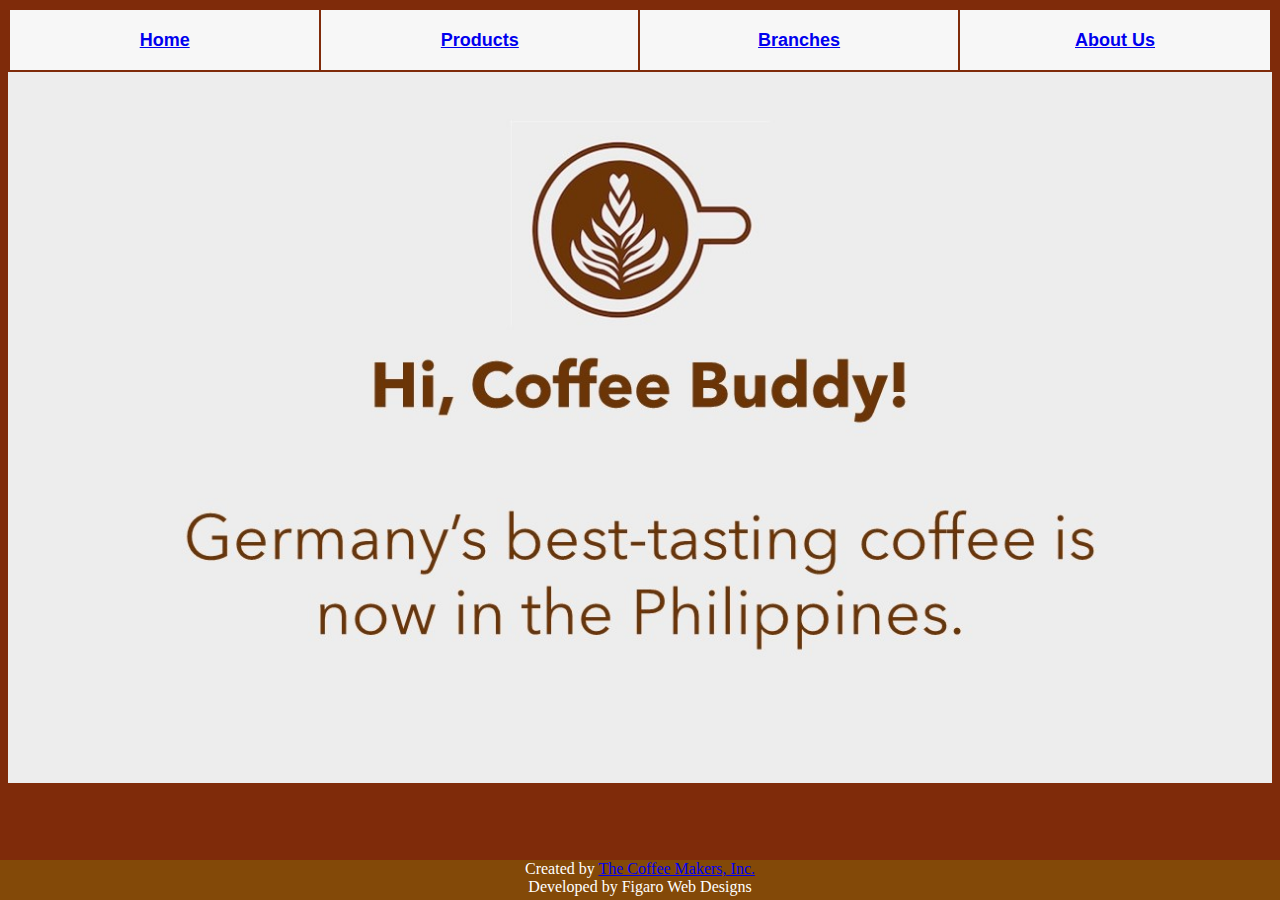
<file: 040623 - MarianoChristineL - Intro to HTML Lab/index.html>
<html>
    <link rel="stylesheet" href="style.css">
    <header>
        <table align="center">
            <tr bgcolor="#F7F7F7">
                <th width = "400" height="60"><a href="index.html">Home</a></th>
                <th width = "400" height="60"><a href="products.html">Products</a></th>
                <th width = "400" height="60"><a href="branches.html">Branches</a></th>
                <th width = "400" height="60"><a href="aboutus.html">About Us</a></th>
            </tr>
        </table>
        <img src="index.jpg" width=100% />
    </header>
<footer>
    Created by <a href="https://figarocoffee.com">The Coffee Makers, Inc.</a><br>
    Developed by Figaro Web Designs
</footer>
</html>
</file>
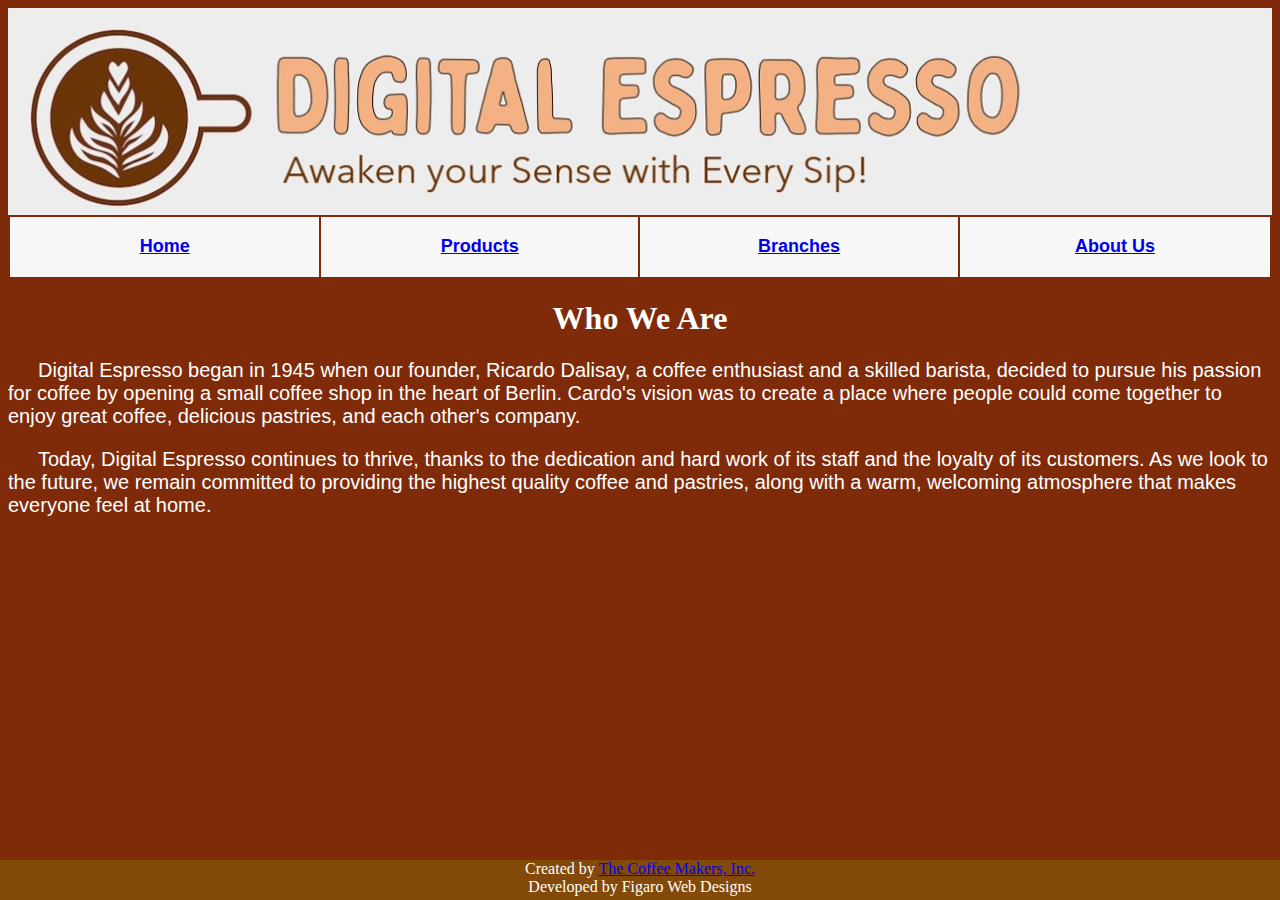
<file: 040623 - MarianoChristineL - Intro to HTML Lab/aboutus.html>
<html>
    <link rel="stylesheet" href="style.css">
    <header>
        <img src="Logo.jpg" width=100% />
        <table align="center">
            <tr bgcolor="#F7F7F7">
                <th width = "400" height="60"><a href="index.html">Home</a></th>
                <th width = "400" height="60"><a href="products.html">Products</a></th>
                <th width = "400" height="60"><a href="branches.html">Branches</a></th>
                <th width = "400" height="60"><a href="aboutus.html">About Us</a></th>
            </tr>
        </table>
    </header>
    <h1 align="center">Who We Are</h1>
<body>
    <p>Digital Espresso began in 1945 when our founder, Ricardo Dalisay, a coffee enthusiast and a skilled barista, decided to pursue his passion for coffee by opening a small coffee shop in the heart of Berlin. Cardo's vision was to create a place where people could come together to enjoy great coffee, delicious pastries, and each other's company.
    </p>

    <p>Today, Digital Espresso continues to thrive, thanks to the dedication and hard work of its staff and the loyalty of its customers. As we look to the future, we remain committed to providing the highest quality coffee and pastries, along with a warm, welcoming atmosphere that makes everyone feel at home.
    </p>
</body>
<footer>
    Created by <a href="https://figarocoffee.com">The Coffee Makers, Inc.</a><br>
    Developed by Figaro Web Designs
</footer>
</html>
</file>
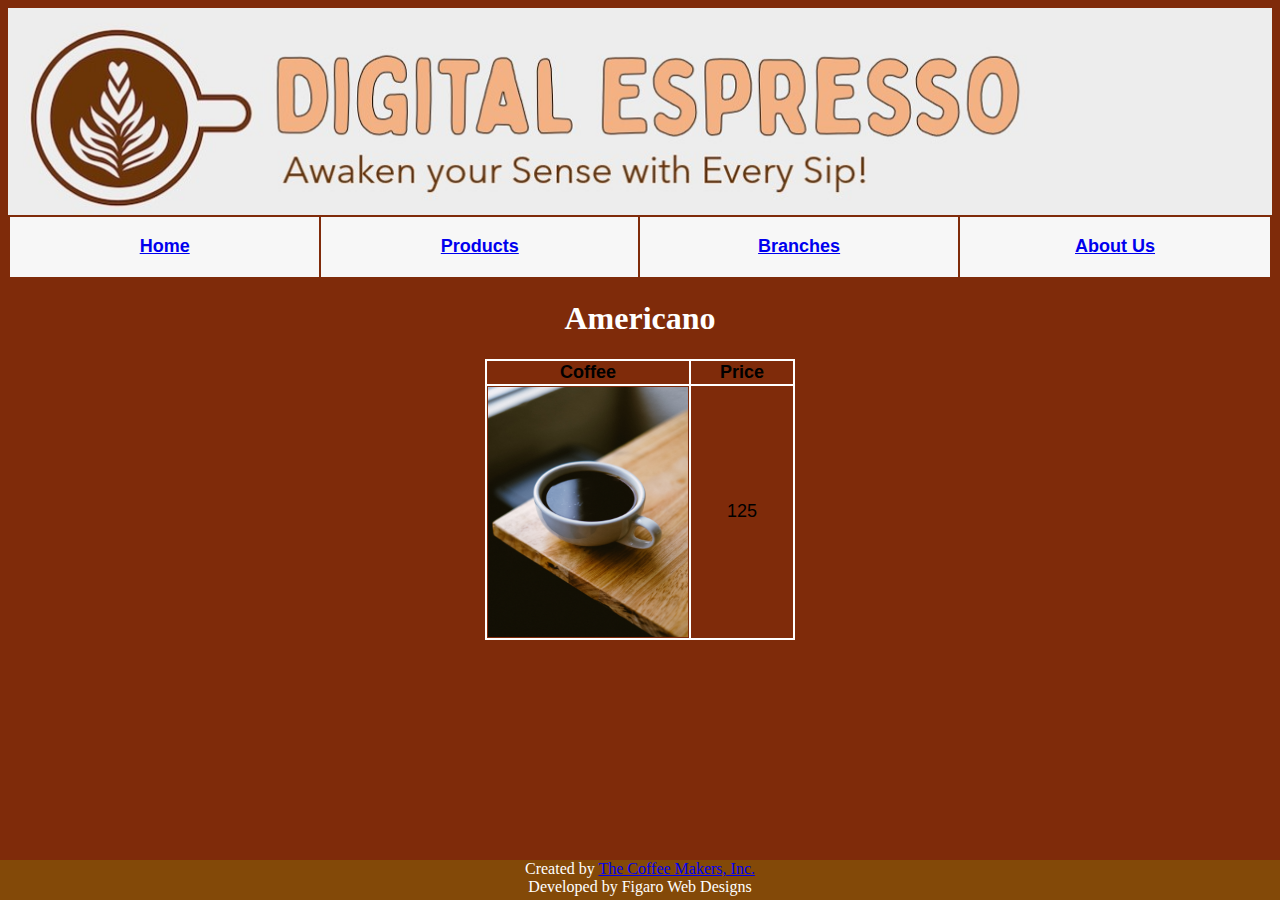
<file: 040623 - MarianoChristineL - Intro to HTML Lab/americano.html>
<html>
    <link rel="stylesheet" href="style.css">
    <header>
        <img src="Logo.jpg" width=100% />
        <table align="center">
            <tr bgcolor="#F7F7F7">
                <th width = "400" height="60"><a href="index.html">Home</a></th>
                <th width = "400" height="60"><a href="products.html">Products</a></th>
                <th width = "400" height="60"><a href="branches.html">Branches</a></th>
                <th width = "400" height="60"><a href="aboutus.html">About Us</a></th>
            </tr>
        </table>
    </header>
    <h1 align="center">Americano</h1>
    <style>
        body {
            background-color: #7F2B0A;
            color: #FFFFFF; 
        }
        .product-image {
            width: 200px;
            height: 250px;
        }
    </style>
        <table bgcolor="white" align="center">
            <tr bgcolor="#7F2B0A">
                <th width = "100">Coffee</th>
                <th width = "100">Price</th>
            </tr>
            <tr bgcolor="#7F2B0A" align="center">
                <td><img class="product-image" src="americano.jpg"/></td><td>125</td>
            </tr>
    <footer>
        Created by <a href="https://figarocoffee.com">The Coffee Makers, Inc.</a><br>
        Developed by Figaro Web Designs
    </footer>
</html>
</file>
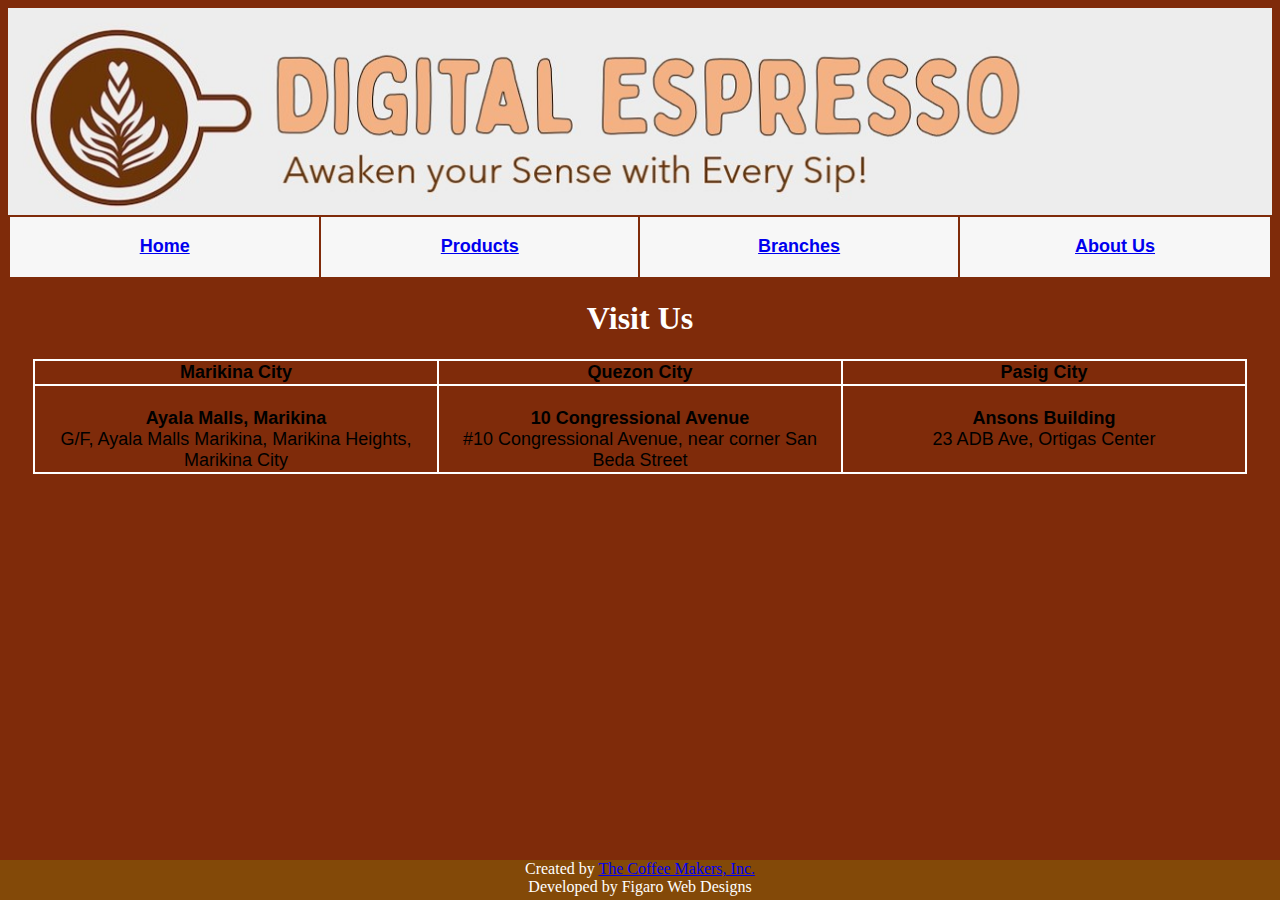
<file: 040623 - MarianoChristineL - Intro to HTML Lab/branches.html>
<html>
    <link rel="stylesheet" href="style.css">
    <header>
        <img src="Logo.jpg" width=100% />
        <table align="center">
            <tr bgcolor="#F7F7F7">
                <th width = "400" height="60"><a href="index.html">Home</a></th>
                <th width = "400" height="60"><a href="products.html">Products</a></th>
                <th width = "400" height="60"><a href="branches.html">Branches</a></th>
                <th width = "400" height="60"><a href="aboutus.html">About Us</a></th>
            </tr>
        </table>
    </header>
    <style>
        body {
            background-color: #7F2B0A;
            color: #FFFFFF; 
        }
    </style>
    <h1 align="center">Visit Us</h1>
    <table bgcolor="white" align="center">
        <tr bgcolor="#7F2B0A">
            <th width = "400">Marikina City</th>
            <th width = "400">Quezon City</th>
            <th width = "400">Pasig City</th>
        </tr>
        <tr bgcolor="#7F2B0A" align="center">
            <td><b><br>Ayala Malls, Marikina</b><br>G/F, Ayala Malls Marikina, Marikina Heights, Marikina City</td>
            <td><b><br>10 Congressional Avenue</b><br>#10 Congressional Avenue, near corner San Beda Street</td>
            <td><b>Ansons Building</b><br>23 ADB Ave, Ortigas Center</td>
        </tr>
    </table>
</body>
<br>
<br>
<br>
<br>
<br>
<br>
<footer>
    Created by <a href="https://figarocoffee.com">The Coffee Makers, Inc.</a><br>
    Developed by Figaro Web Designs
</footer>
</html>
</file>
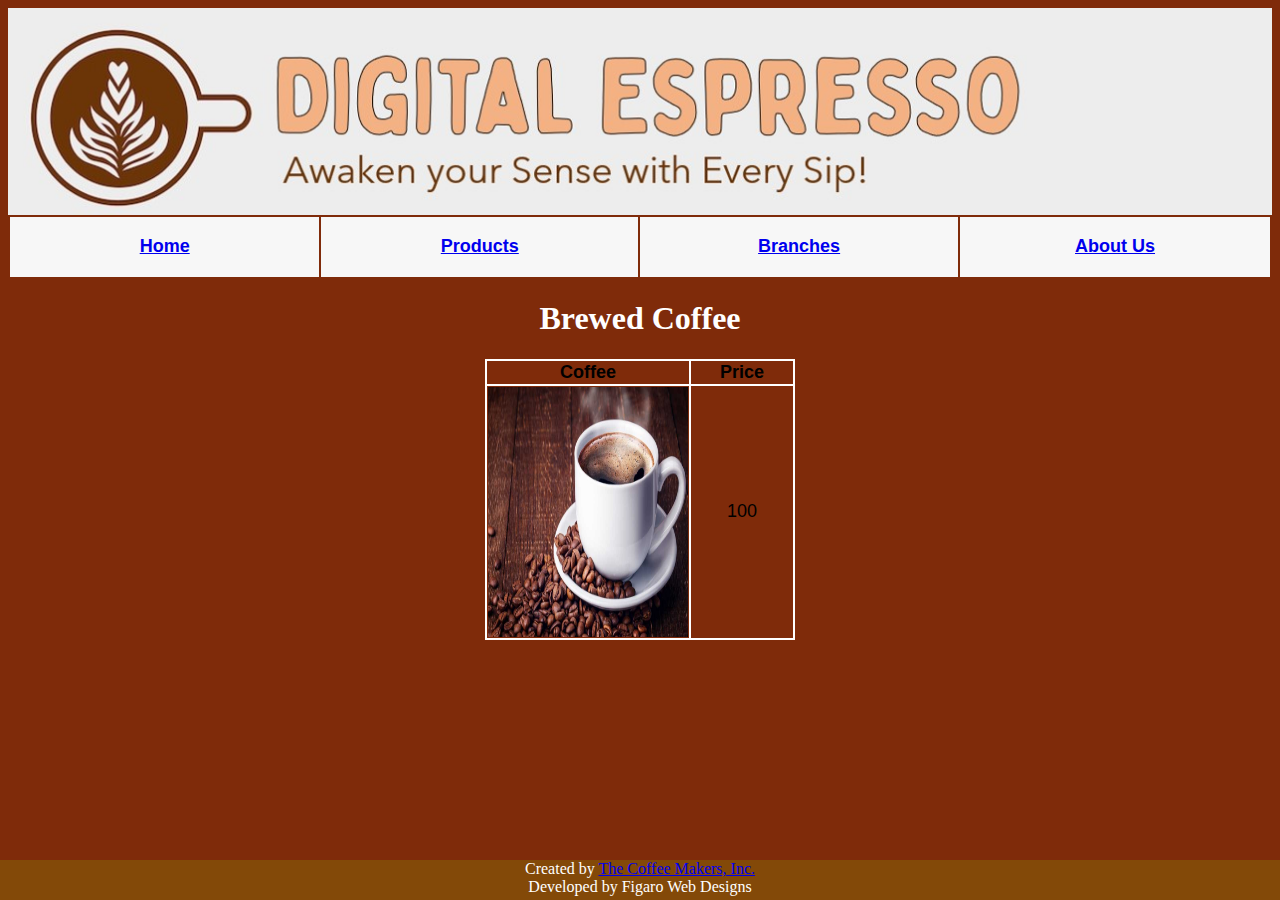
<file: 040623 - MarianoChristineL - Intro to HTML Lab/brewedcoffee.html>
<html>
    <link rel="stylesheet" href="style.css">
    <header>
        <img src="Logo.jpg" width=100% />
        <table align="center">
            <tr bgcolor="#F7F7F7">
                <th width = "400" height="60"><a href="index.html">Home</a></th>
                <th width = "400" height="60"><a href="products.html">Products</a></th>
                <th width = "400" height="60"><a href="branches.html">Branches</a></th>
                <th width = "400" height="60"><a href="aboutus.html">About Us</a></th>
            </tr>
        </table>
    </header>
    <h1 align="center">Brewed Coffee</h1>
    <style>
        body {
            background-color: #7F2B0A;
            color: #FFFFFF; 
        }
        .product-image {
            width: 200px;
            height: 250px;
        }
    </style>
        <table bgcolor="white" align="center">
            <tr bgcolor="#7F2B0A">
                <th width = "100">Coffee</th>
                <th width = "100">Price</th>
            </tr>
            <tr bgcolor="#7F2B0A" align="center">
                <td><img class="product-image" src="brewedcoffee.jpeg"/></td><td>100</td>
            </tr>
    <footer>
        Created by <a href="https://figarocoffee.com">The Coffee Makers, Inc.</a><br>
        Developed by Figaro Web Designs
    </footer>
</html>
</file>
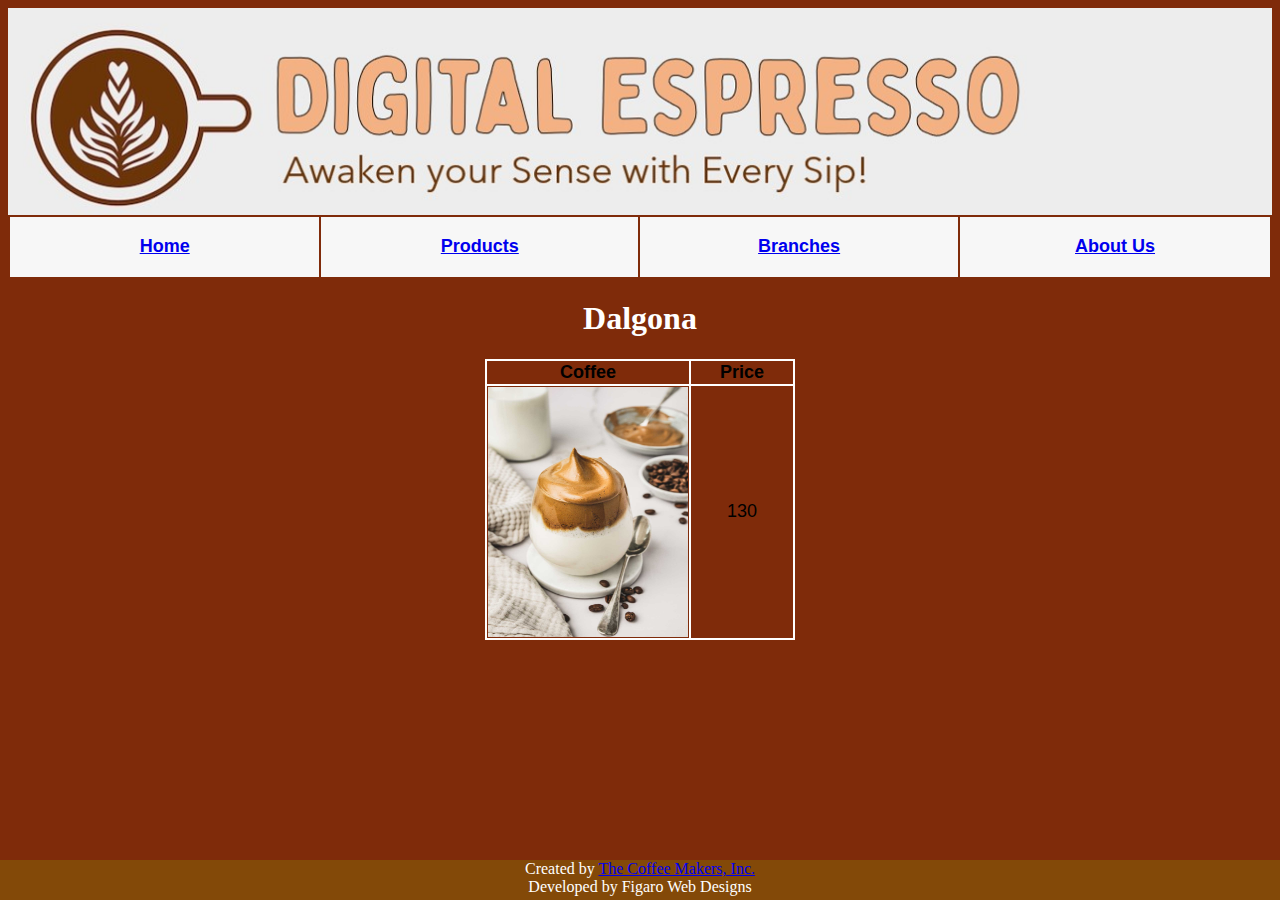
<file: 040623 - MarianoChristineL - Intro to HTML Lab/dalgona.html>
<html>
    <link rel="stylesheet" href="style.css">
    <header>
        <img src="Logo.jpg" width=100% />
        <table align="center">
            <tr bgcolor="#F7F7F7">
                <th width = "400" height="60"><a href="index.html">Home</a></th>
                <th width = "400" height="60"><a href="products.html">Products</a></th>
                <th width = "400" height="60"><a href="branches.html">Branches</a></th>
                <th width = "400" height="60"><a href="aboutus.html">About Us</a></th>
            </tr>
        </table>
    </header>
    <h1 align="center">Dalgona</h1>
    <style>
        body {
            background-color: #7F2B0A;
            color: #FFFFFF; 
        }
        .product-image {
            width: 200px;
            height: 250px;
        }
    </style>
        <table bgcolor="white" align="center">
            <tr bgcolor="#7F2B0A">
                <th width = "100">Coffee</th>
                <th width = "100">Price</th>
            </tr>
            <tr bgcolor="#7F2B0A" align="center">
                <td><img class="product-image" src="dalgona.jpg"/></td><td>130</td>
            </tr>
    <footer>
        Created by <a href="https://figarocoffee.com">The Coffee Makers, Inc.</a><br>
        Developed by Figaro Web Designs
    </footer>
</html>
</file>
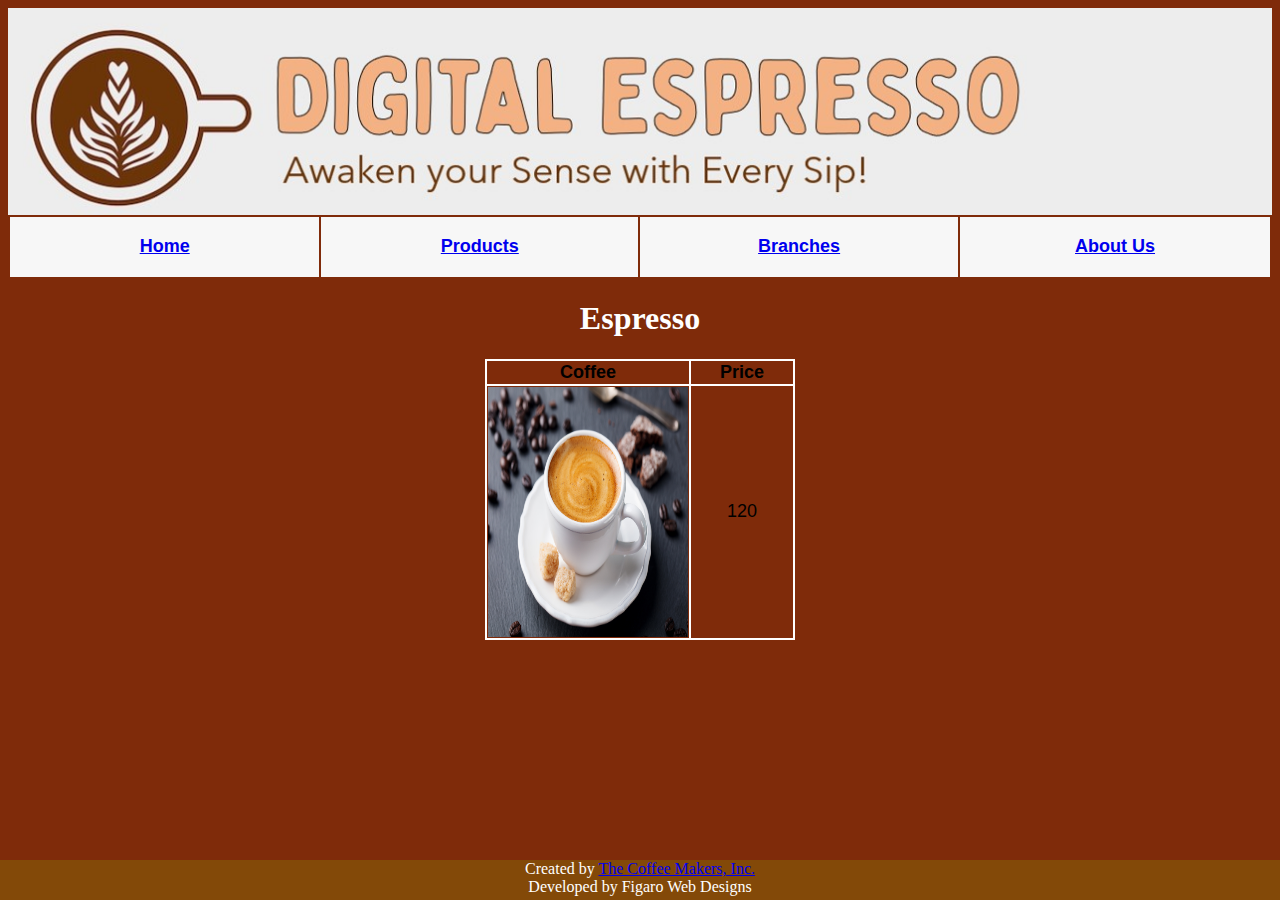
<file: 040623 - MarianoChristineL - Intro to HTML Lab/espresso.html>
<html>
    <link rel="stylesheet" href="style.css">
    <header>
        <img src="Logo.jpg" width=100% />
        <table align="center">
            <tr bgcolor="#F7F7F7">
                <th width = "400" height="60"><a href="index.html">Home</a></th>
                <th width = "400" height="60"><a href="products.html">Products</a></th>
                <th width = "400" height="60"><a href="branches.html">Branches</a></th>
                <th width = "400" height="60"><a href="aboutus.html">About Us</a></th>
            </tr>
        </table>
    </header>
    <h1 align="center">Espresso</h1>
    <style>
        body {
            background-color: #7F2B0A;
            color: #FFFFFF; 
        }
        .product-image {
            width: 200px;
            height: 250px;
        }
    </style>
        <table bgcolor="white" align="center">
            <tr bgcolor="#7F2B0A">
                <th width = "100">Coffee</th>
                <th width = "100">Price</th>
            </tr>
            <tr bgcolor="#7F2B0A" align="center">
                <td><img class="product-image" src="espresso.jpg"/></td><td>120</td>
            </tr>
    <footer>
        Created by <a href="https://figarocoffee.com">The Coffee Makers, Inc.</a><br>
        Developed by Figaro Web Designs
    </footer>
</html>
</file>
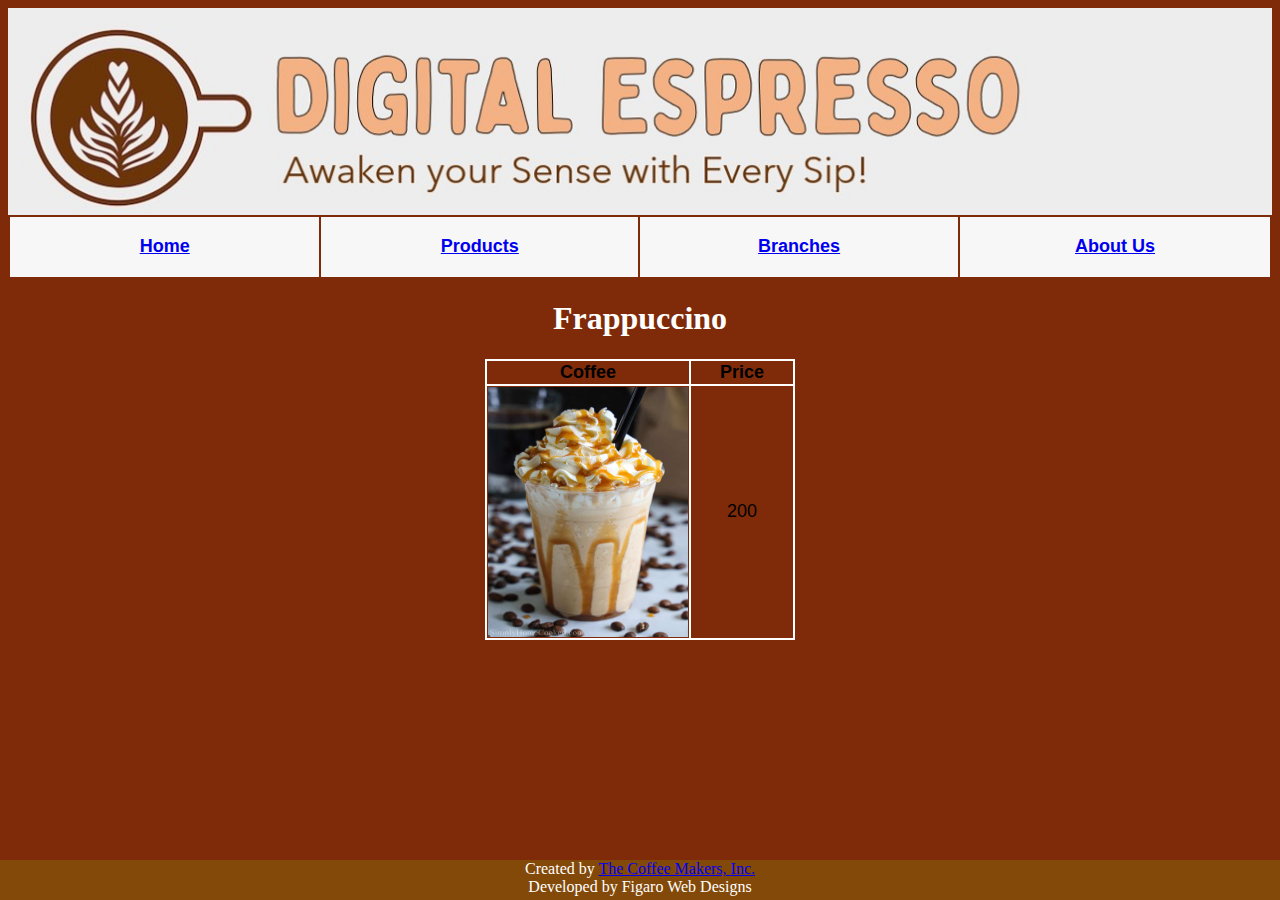
<file: 040623 - MarianoChristineL - Intro to HTML Lab/frappuccino.html>
<html>
    <link rel="stylesheet" href="style.css">
    <header>
        <img src="Logo.jpg" width=100% />
        <table align="center">
            <tr bgcolor="#F7F7F7">
                <th width = "400" height="60"><a href="index.html">Home</a></th>
                <th width = "400" height="60"><a href="products.html">Products</a></th>
                <th width = "400" height="60"><a href="branches.html">Branches</a></th>
                <th width = "400" height="60"><a href="aboutus.html">About Us</a></th>
            </tr>
        </table>
    </header>
    <h1 align="center">Frappuccino</h1>
    <style>
        body {
            background-color: #7F2B0A;
            color: #FFFFFF; 
        }
        .product-image {
            width: 200px;
            height: 250px;
        }
    </style>
        <table bgcolor="white" align="center">
            <tr bgcolor="#7F2B0A">
                <th width = "100">Coffee</th>
                <th width = "100">Price</th>
            </tr>
            <tr bgcolor="#7F2B0A" align="center">
                <td><img class="product-image" src="frappuccino.jpg"/></td><td>200</td>
            </tr>
    <footer>
    Created by <a href="https://figarocoffee.com">The Coffee Makers, Inc.</a><br>
    Developed by Figaro Web Designs
    </footer>
</html>
</file>
<file: 040623 - MarianoChristineL - Intro to HTML Lab/style.css>
body {
    background-color: #7F2B0A;
    color: #FFFFFF; 
}
h1{
    color: #FFFFFF;
    font-family: "Lucida Handwriting", cursive;
}
table{
    color:black;
    font-family: "Calibri", sans-serif;
    font-size: 18px;
}
p{
    color: white;
    text-indent: 30px;
    font-size: 20px;
    font-family: "Calibri", sans-serif;
}
footer{
    position: fixed;
    left: 0;
    bottom: 0;
    background-color: #834908;
    width: 100%;
    height: 40px;
    text-align: center;
}
</file>
